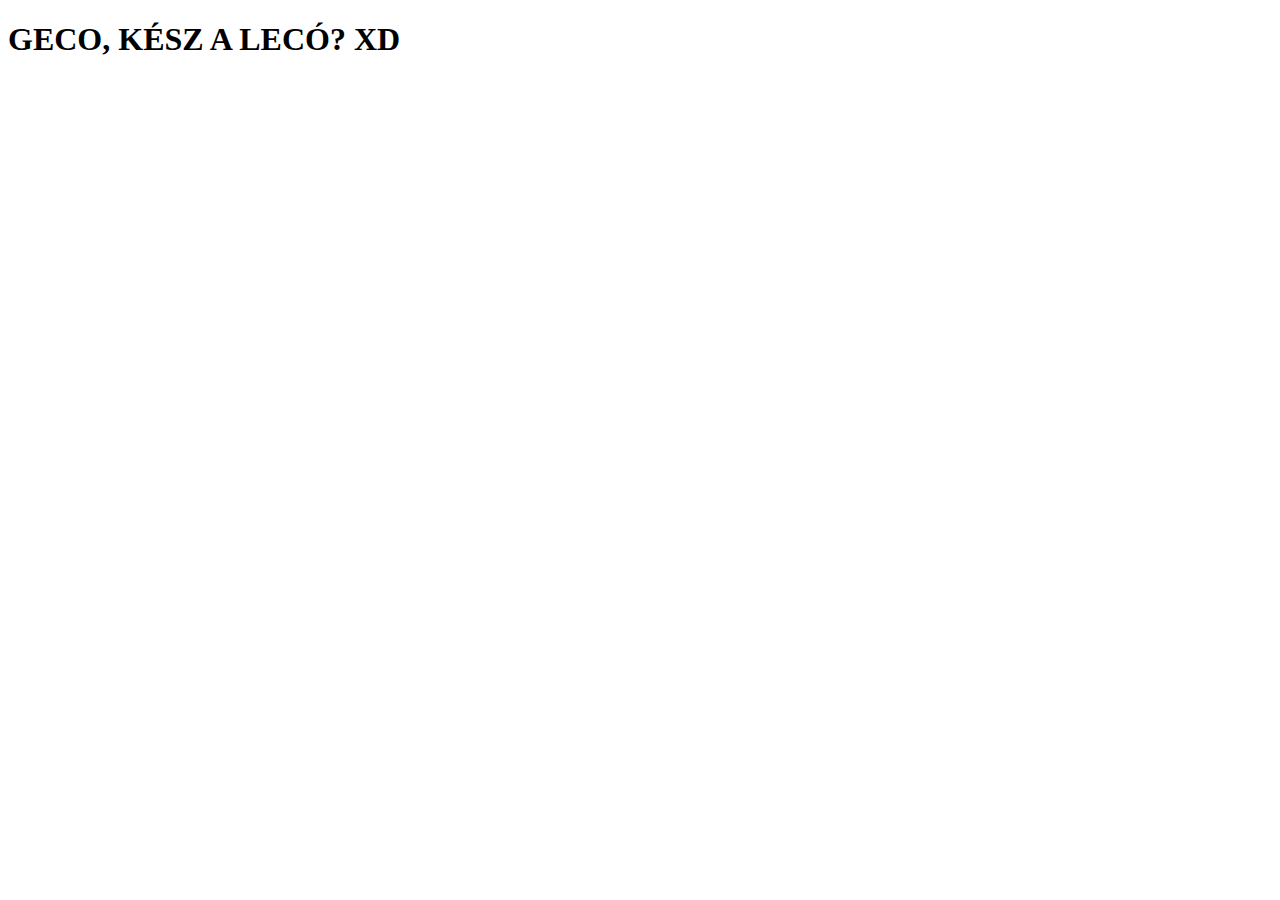
<file: index.html>
<!DOCTYPE html>
<html lang="en">
<head>
    <meta charset="UTF-8">
    <meta name="viewport" content="width=device-width, initial-scale=1.0">
    <title>Document</title>
</head>
<body>
    <h1>GECO, KÉSZ A LECÓ? XD</h1>
</body>
</html>
</file>
